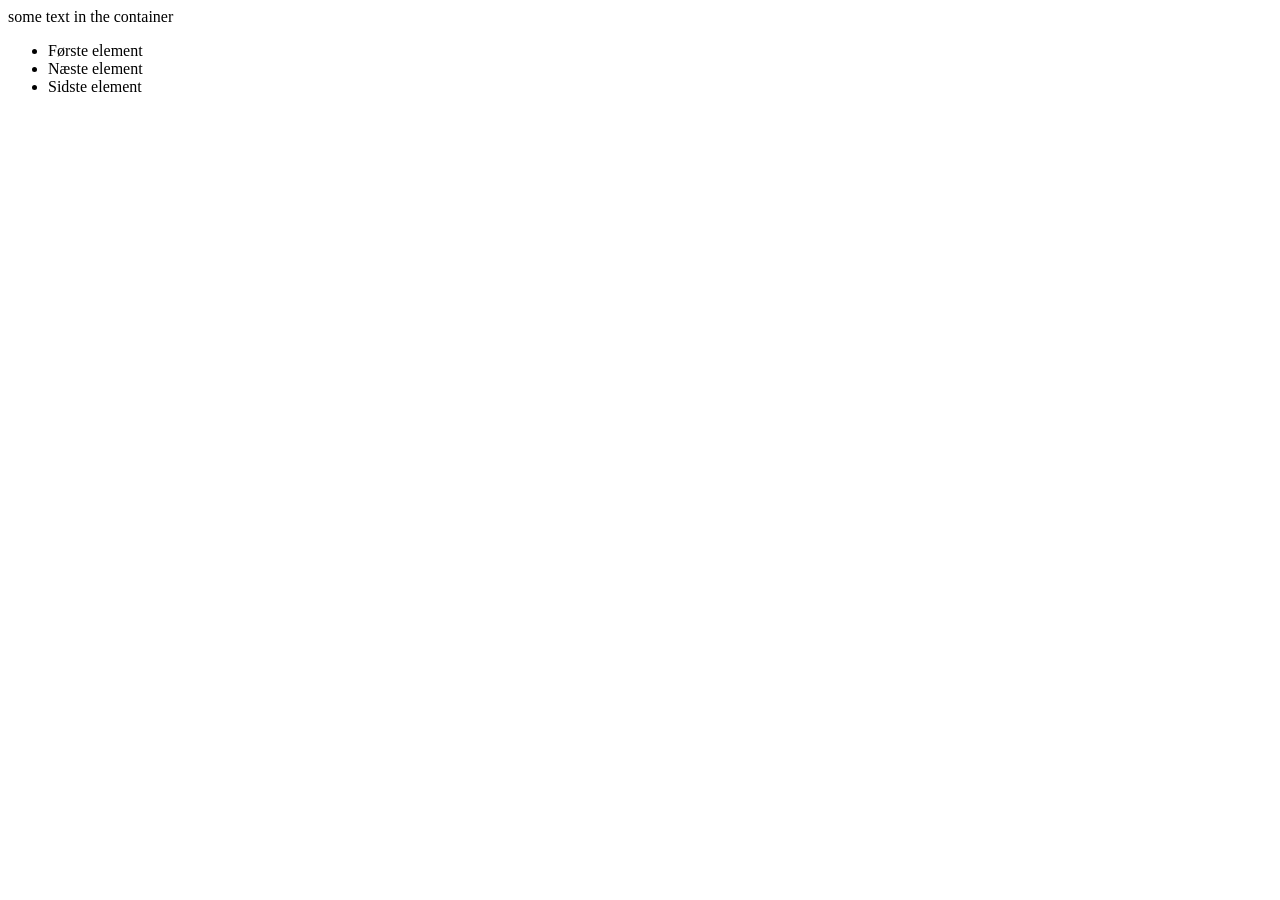
<file: new-test-file.html>
<html><head>	<title>My internal dsl	</title></head><body>	<div class="some-container">		<p>some text in the container		</p>		<ul>			<li>Første element			</li>			<li>Næste element			</li>			<li>Sidste element			</li>		</ul>		<div class="some-other-container" id="some-id">		</div>	</div></body></html>
</file>
